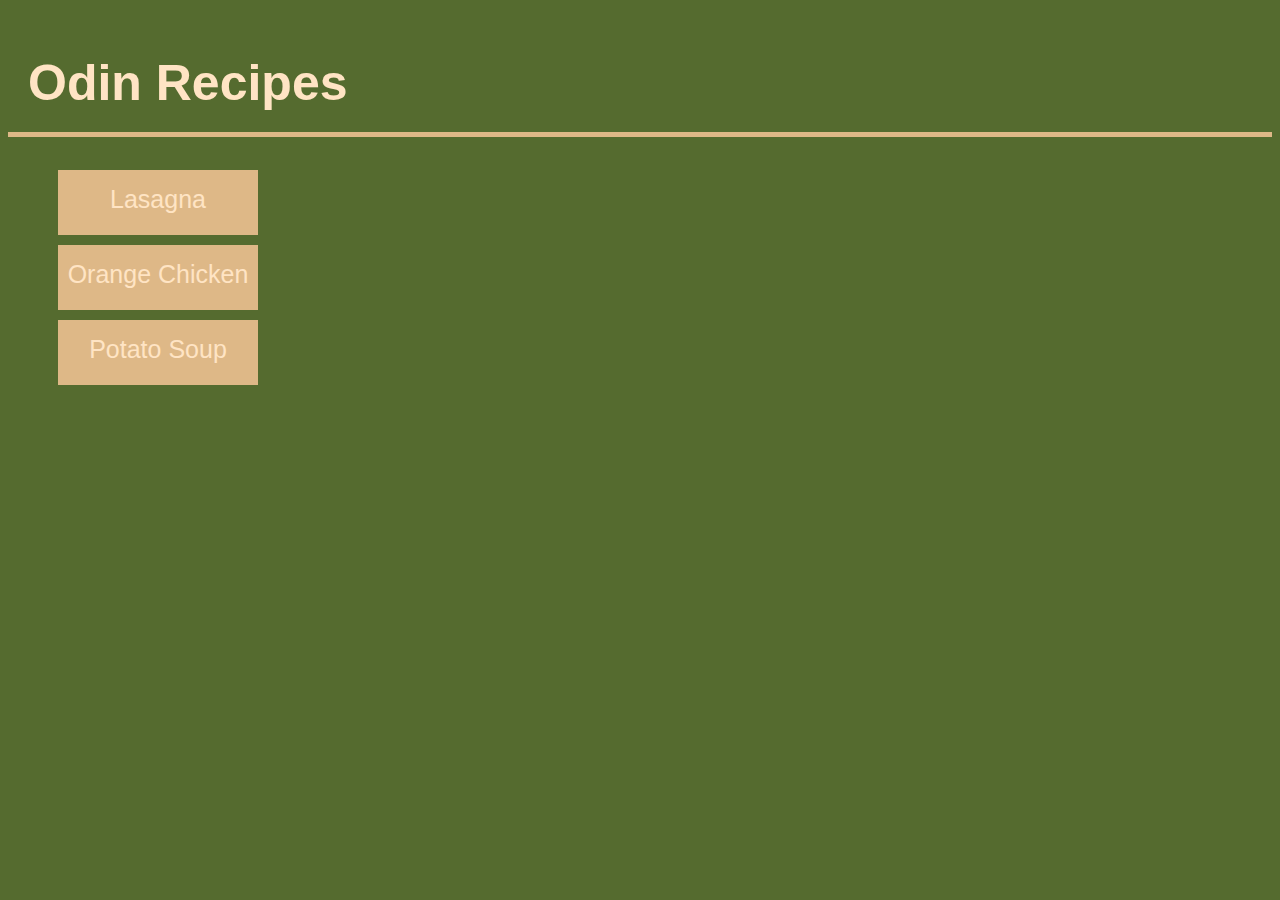
<file: index.html>
<!DOCTYPE html>
<html lang="en">
<head>
    <meta charset="UTF-8">
    <meta name="viewport" content="width=device-width, initial-scale=1.0">
    <title>Odin recipes</title>
    <link rel="stylesheet" href="styles.css">
</head>
<body>
    <h1>Odin Recipes</h1>
    <ul class="link">
    <li><a href="recipes/lasagna.html">Lasagna</a></li>
    <li><a href="recipes/orange_chicken.html">Orange Chicken</a></li>
    <li><a href="recipes/potato_soup.html">Potato Soup</a></li>
    </ul>
</body>
</html>
</file>
<file: styles.css>
body {
    color: black;
    font-family: "Arial", serif;
    background-color: darkolivegreen;
}

h1 {
    display: block;
    font-size: 50px;
    color: bisque;
    text-align: left;
    border-bottom: 5px solid burlywood;
    padding: 20px;
}

ul{
    display: block;
    font-size: 25px;
    color: bisque;
}

li{
    display: block;
    margin: 10px;
}

a{
    color: inherit;
    text-decoration: none;
}

.link a{
    display: block;
    width: 200px;
    height: 50px;
    background-color: burlywood;
    text-align: center;
    padding-top: 15px;
}
</file>
